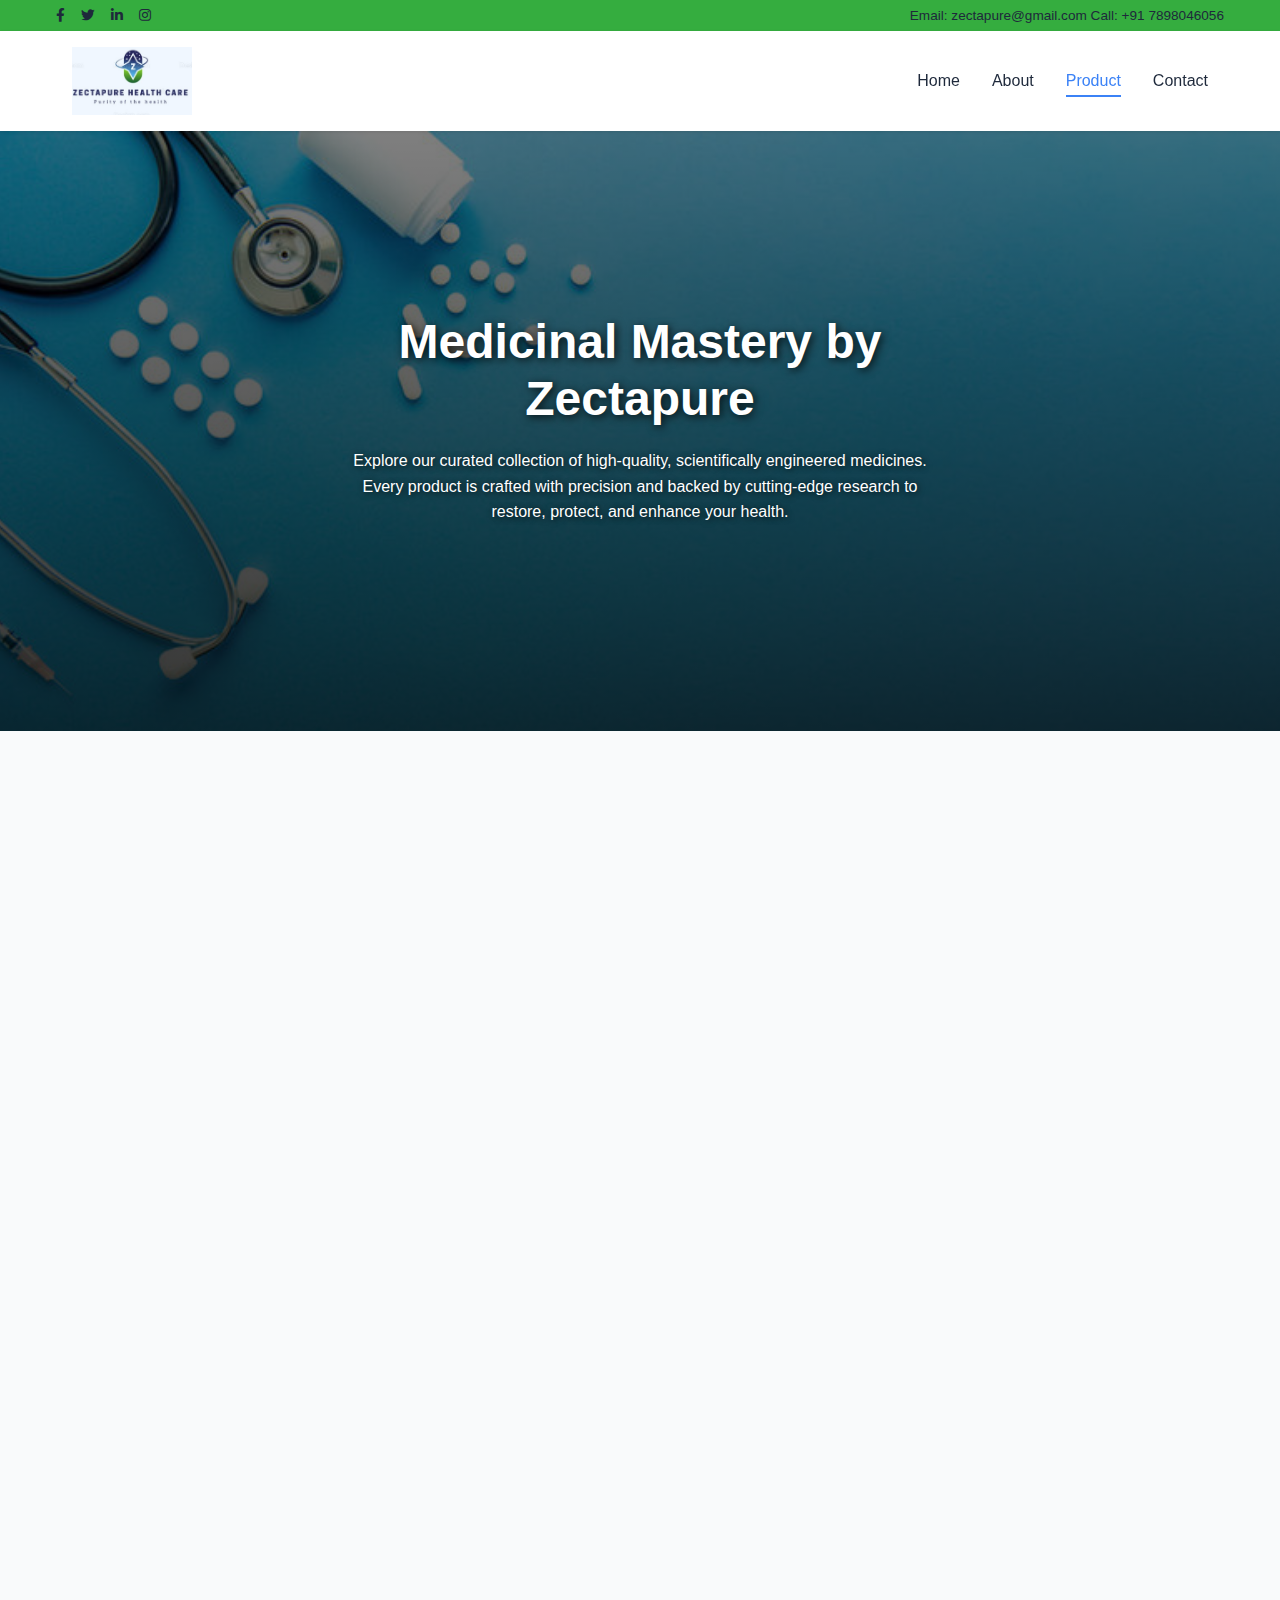
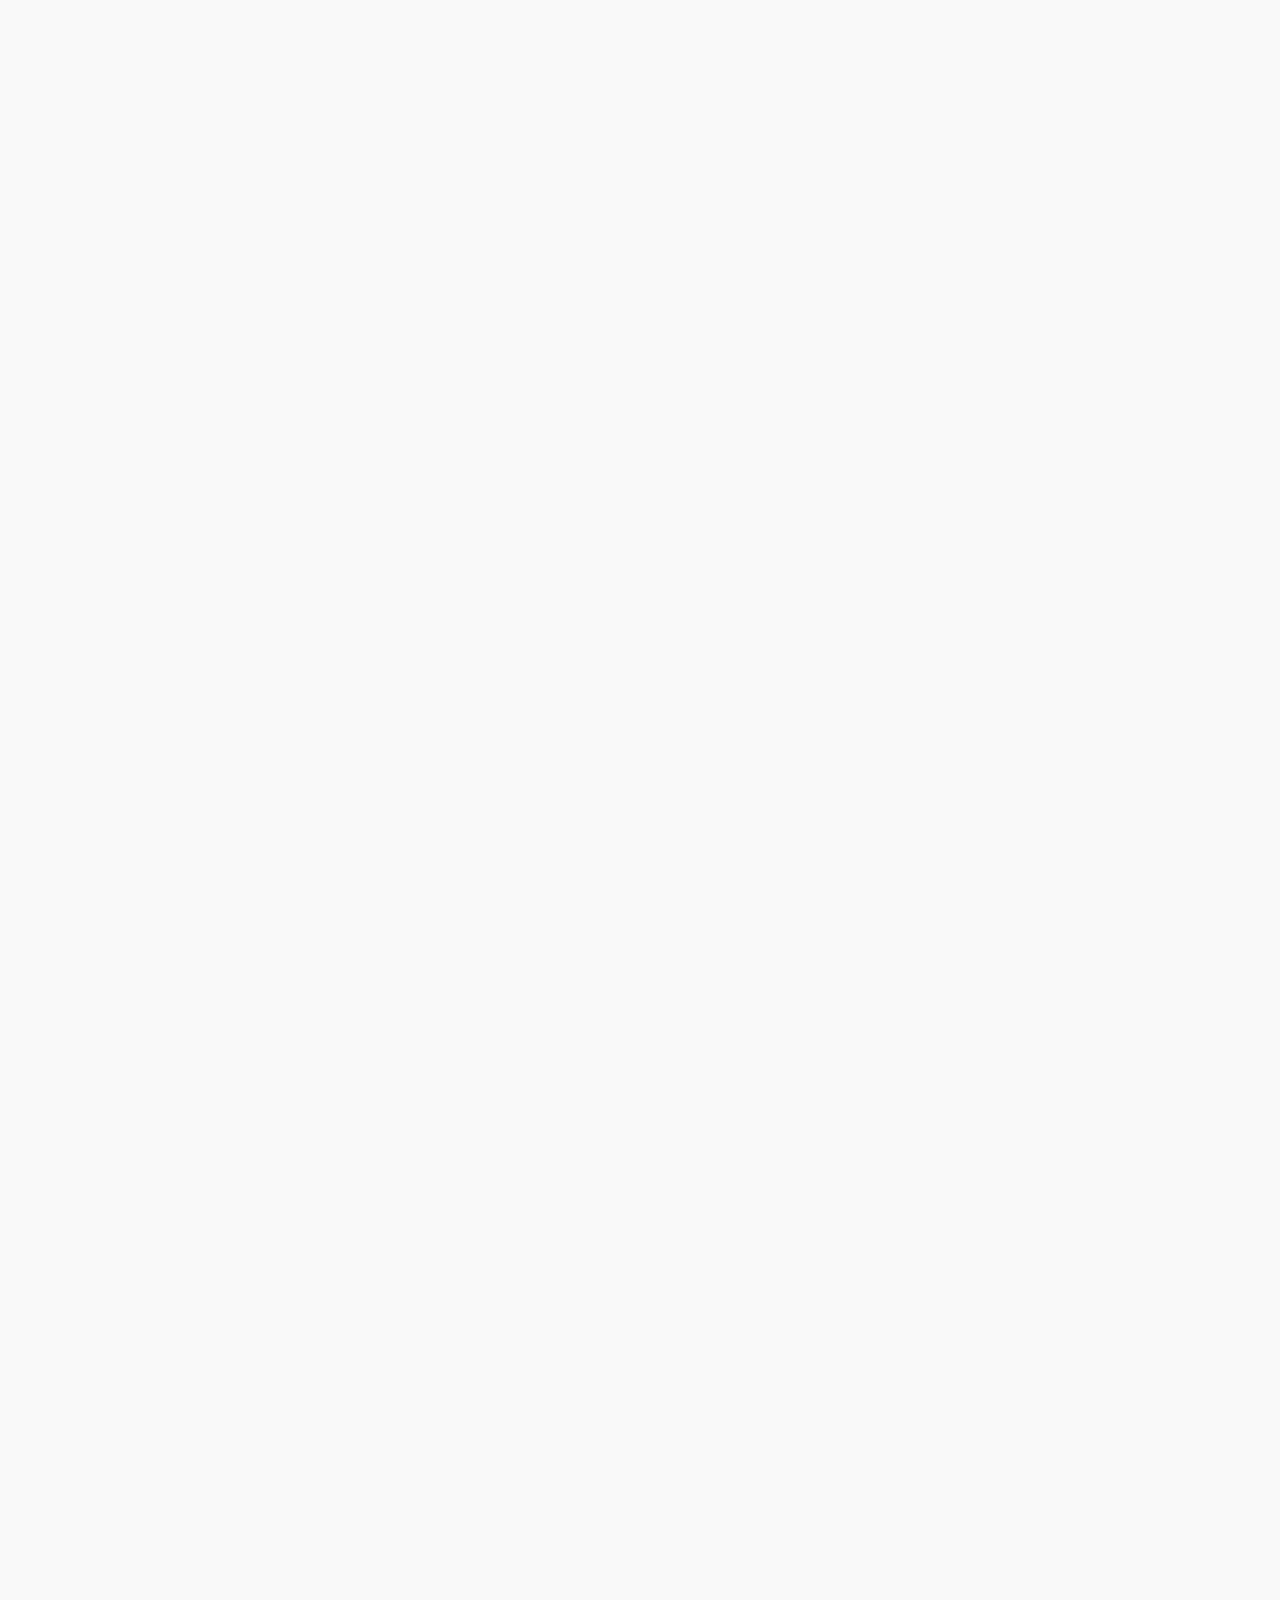
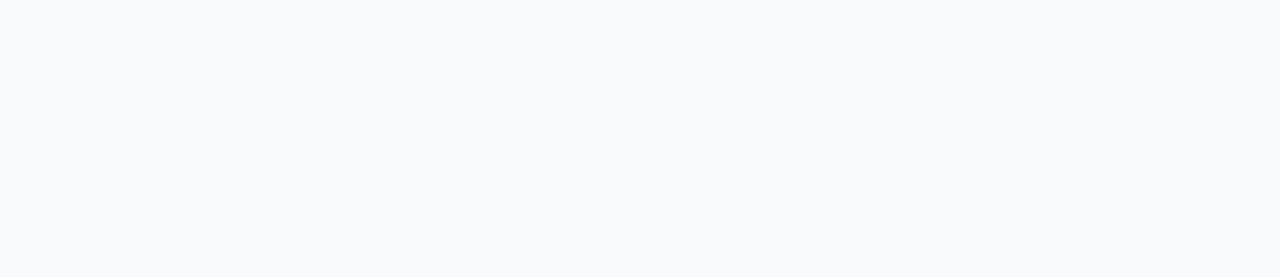
<file: product.html>
<!DOCTYPE html>
<html lang="en">
<head>
  <meta charset="UTF-8" />
  <meta name="viewport" content="width=device-width, initial-scale=1.0" />
  <meta name="description" content="Explore Zectapure's premium pharmaceutical products including NSAIDs, Antibiotics, Vitamins, and more. High-quality, scientifically engineered medicines for optimal health.">
  <meta name="keywords" content="Zectapure, pharmaceutical products, Aceclofenac, Azithromycin, Ceftriaxone, antibiotics, NSAIDs, vitamins, supplements, healthcare">
  <!-- Mobile optimization -->
  <meta name="viewport" content="width=device-width, initial-scale=1.0">
  <!-- Specify language -->
  <meta http-equiv="Content-Language" content="en">
  <!-- Open Graph / Facebook -->
  <meta property="og:type" content="website">
  <meta property="og:url" content="https://www.zectapure.com/product.html">
  <meta property="og:title" content="Zectapure Healthcare Products - Premium Pharmaceutical Solutions">
  <meta property="og:description" content="Explore Zectapure's premium pharmaceutical products including NSAIDs, Antibiotics, Vitamins, and more. High-quality, scientifically engineered medicines.">
  <meta property="og:image" content="https://www.zectapure.com/images/product_images/logo.jpeg">

  <!-- Twitter -->
  <meta property="twitter:card" content="summary_large_image">
  <meta property="twitter:url" content="https://www.zectapure.com/product.html">
  <meta property="twitter:title" content="Zectapure Healthcare Products - Premium Pharmaceutical Solutions">
  <meta property="twitter:description" content="Explore Zectapure's premium pharmaceutical products including NSAIDs, Antibiotics, Vitamins, and more. High-quality, scientifically engineered medicines.">
  <meta property="twitter:image" content="https://www.zectapure.com/images/product_images/logo.jpeg">
  <link rel="canonical" href="https://www.zectapure.com/product.html" />
  <link rel="stylesheet" href="https://cdnjs.cloudflare.com/ajax/libs/font-awesome/5.15.3/css/all.min.css" />
  <link rel="icon" type="image/svg+xml" href="data:image/svg+xml,%3Csvg%20xmlns='http://www.w3.org/2000/svg'%20viewBox='0%200%20100%20100'%3E%3Crect%20width='100'%20height='100'%20fill='%233b82f6'/%3E%3Ctext%20x='50%25'%20y='55%25'%20dominant-baseline='middle'%20text-anchor='middle'%20fill='white'%20font-size='70'%3EZ%3C/text%3E%3C/svg%3E">
  <title>Zectapure Healthcare Products - NSAID, Antibiotics, Vitamins & More | Premium Pharmaceutical Solutions</title>
  <link rel="stylesheet" type="text/css" href="css/product_style.css" />
</head>
<body>
    <!-- Top Section -->
<div class="top-bar">
  <div class="container">
    <!-- Social Media Icons (Left) -->
    <div class="social-icons">
      <a href="https://www.facebook.com/yourprofile" target="_blank" aria-label="Facebook">
        <i class="fab fa-facebook-f"></i>
      </a>
      <a href="https://twitter.com/yourhandle" target="_blank" aria-label="Twitter">
        <i class="fab fa-twitter"></i>
      </a>
      <a href="https://www.linkedin.com/in/yourprofile" target="_blank" aria-label="LinkedIn">
        <i class="fab fa-linkedin-in"></i>
      </a>
      <a href="https://www.instagram.com/yourhandle" target="_blank" aria-label="Instagram">
        <i class="fab fa-instagram"></i>
      </a>
    </div>
    <!-- Contact Info (Right) -->
    <div class="contact-infos">
      <span>Email: <a href="mailto:zectapure@gmail.com">zectapure@gmail.com</a></span>
      <span>Call: <a href="tel:+917898046056">+91 7898046056</a></span>
    </div>
  </div>
</div>
  <!-- Header -->
  <header class="py-4">
    <div class="container">
      <div class="flex justify-between items-center">
        <a href="index.html" class="logo" style="display: flex; align-items: center;">
          <!-- Logo image only -->
          <img
            src="images/product_images/logo.jpeg"
            alt="Zectapure Health Care Logo"
            class="logo-image"
            style="width: 120px; height: auto;"
          >
        </a>
        <button class="mobile-menu-btn">☰</button>
        <nav>
          <ul>
            <li><a href="index.html">Home</a></li>
            <li><a href="about.html">About</a></li>
            <li><a href="product.html" class="active">Product</a></li>
            <li><a href="contact.html">Contact</a></li>
          </ul>
        </nav>
      </div>
    </div>
  </header>

  <nav id="breadcrumb-container" class="custom-breadcrumbs custom-hidden" aria-label="breadcrumbs">
    <ol itemscope itemtype="https://schema.org/BreadcrumbList">
      <li itemprop="itemListElement" itemscope itemtype="https://schema.org/ListItem">
        <a href="index.html" itemprop="item">
          <span itemprop="name">Home</span>
        </a>
        <meta itemprop="position" content="1" />
      </li>
      <li itemprop="itemListElement" itemscope itemtype="https://schema.org/ListItem" class="custom-separator">/</li>
      <li itemprop="itemListElement" itemscope itemtype="https://schema.org/ListItem">
        <a href="product.html" itemprop="item">
          <span itemprop="name">Products</span>
        </a>
        <meta itemprop="position" content="2" />
      </li>
      <li id="custom-category-breadcrumb">
        <span class="custom-separator">/</span>
        <span id="custom-category-name"></span>
      </li>
    </ol>
  </nav>  
  
  <section class="banner-slider alternative">
    <!-- Slide 1 -->
    <div class="slide active" style="background-image: url('images/banner1.jpg');" aria-label="Featured medical products banner">
      <div class="content">
        <h1>Medicinal Mastery by Zectapure</h1>
        <p>Explore our curated collection of high-quality, scientifically engineered medicines. Every product is crafted with precision and backed by cutting‑edge research to restore, protect, and enhance your health.</p>
      </div>
    </div>
    <!-- Slide 2 -->
    <div class="slide" style="background-image: url('images/banner2.jpg');">
      <div class="content">
        <h1>Medicinal Mastery by Zectapure</h1>
        <p>Explore our curated collection of high-quality, scientifically engineered medicines. Every product is crafted with precision and backed by cutting‑edge research to restore, protect, and enhance your health.</p>
      </div>
    </div>
    <!-- Slide 3 -->
    <div class="slide" style="background-image: url('images/banner3.jpg');">
      <div class="content">
        <h1>Medicinal Mastery by Zectapure</h1>
        <p>Explore our curated collection of high-quality, scientifically engineered medicines. Every product is crafted with precision and backed by cutting‑edge research to restore, protect, and enhance your health.</p>
      </div>
    </div>
  </section>
  
  
  <!-- Products Section -->
  <section class="py-16 animate-on-scroll">
    <div class="container">
      <h2 class="text-center mb-8">Our Products</h2>
      
      <!-- Product Filters -->
        <div class="product-filter-section animate-on-scroll">
            <div class="product-category-tabs">
            <div class="category-tab active" data-category="all">All Products</div>
            <!-- Use the same category names as in your product data -->
            <div class="category-tab" data-category="NSAID">NSAID</div>
            <div class="category-tab" data-category="Antibiotic">Antibiotic</div>
            <div class="category-tab" data-category="Antihistamine">Antihistamine</div>
            <div class="category-tab" data-category="Antitussive">Antitussive</div>
            <div class="category-tab" data-category="Acid Reducer">Acid Reducer</div>
            <div class="category-tab" data-category="Gastrointestinal">Gastrointestinal</div>
            <div class="category-tab" data-category="Respiratory">Respiratory</div>
            <div class="category-tab" data-category="Vitamin">Vitamin</div>
            <div class="category-tab" data-category="Vitamin Injection">Vitamin Injection</div>
            <div class="category-tab" data-category="Cold & Flu">Cold & Flu</div>
            <div class="category-tab" data-category="Pain Relief">Pain Relief</div>
            <div class="category-tab" data-category="Supplement">Supplement</div>
            <div class="category-tab" data-category="Nutritional Supplement">Nutritional Supplement</div>
            </div>
        </div>  
      
      <!-- Products Grid -->
      <div class="products-grid animate-on-scroll" id="productsGrid">
        <!-- Products will be dynamically loaded here -->
      </div>
      
      <!-- Pagination -->
      <div class="pagination" id="pagination">
        <!-- Pagination will be dynamically generated -->
      </div>
    </div>
  </section>
  
  <!-- Call-to-Action Section -->
  <section class="py-16 animate-on-scroll" style="background-color: #1e293b; color: white;">
    <div class="container text-center">
      <h2>Need a Custom Solution?</h2>
      <p>Contact our product specialists to discuss custom configurations and specific requirements for your facility.</p>
      <a href="contact.html" class="btn btn-primary">Schedule a Consultation</a>
    </div>
  </section>
  
  <!-- Footer -->
  <footer class="animate-on-scroll">
    <div class="container">
      <div class="grid grid-cols-2 gap-8">
        <div>
          <a href="index.html" class="logo" style="display: flex; align-items: center;">
            <!-- Logo image only -->
            <img
              src="images/product_images/logo.jpeg"
              alt="Zectapure Health Care Logo"
              class="logo-image"
              style="width: 120px; height: auto;"
            >
          </a>
          <p>Revolutionizing medical diagnostics with cutting‑edge technology and innovative solutions.</p>
          <div class="social-links">
            <a href="https://www.facebook.com/yourprofile" target="_blank" class="social-icon" aria-label="Facebook">
              <i class="fab fa-facebook-f"></i>
            </a>
            <a href="https://twitter.com/yourhandle" target="_blank" class="social-icon" aria-label="Twitter">
              <i class="fab fa-twitter"></i>
            </a>
            <a href="https://www.linkedin.com/in/yourprofile" target="_blank" class="social-icon" aria-label="LinkedIn">
              <i class="fab fa-linkedin-in"></i>
            </a>
            <a href="https://www.instagram.com/yourhandle" target="_blank" class="social-icon" aria-label="Instagram">
              <i class="fab fa-instagram"></i>
            </a>
          </div>
        </div>
        <div class="footer-links">
          <h4>Contact</h4>
          <ul>
            <li>Nagar parishad BANDRI, district sagar</li>
            <li>Madhya Pradesh (Proprietor archana thakur)</li>
            <li>zectapure@gmail.com</li>
            <li>(+91) 7898046056</li>
          </ul>
        </div>
      </div>
      <div class="copyright">
        <p>&copy; 2025 Zectapure. All rights reserved.</p>
      </div>
    </div>
  </footer>

  <!-- Full Image Modal -->
<div id="imageModal" class="modal">
    <span class="close" onclick="closeModal()">&times;</span>
    <img class="modal-content" id="fullImage">
  </div>  
  
  <script src="js/product_script.js" defer></script>
  <!-- Intersection Observer for scroll animations -->
  <script>
    document.addEventListener('DOMContentLoaded', () => {
      const observer = new IntersectionObserver((entries, obs) => {
        entries.forEach(entry => {
          if (entry.isIntersecting) {
            entry.target.classList.add('visible');
            obs.unobserve(entry.target);
          }
        });
      }, { threshold: 0.1 });
      
      document.querySelectorAll('.animate-on-scroll').forEach(el => {
        observer.observe(el);
      });
    });
  </script>
  <script type="application/ld+json">
    {
      "@context": "https://schema.org/",
      "@type": "Organization",
      "name": "Zectapure",
      "url": "https://www.zectapure.com",
      "logo": "https://www.zectapure.com/images/product_images/logo.jpeg",
      "contactPoint": {
        "@type": "ContactPoint",
        "telephone": "+917898046056",
        "contactType": "customer service",
        "email": "zectapure@gmail.com"
      },
      "address": {
        "@type": "PostalAddress",
        "addressLocality": "BANDRI, district sagar",
        "addressRegion": "Madhya Pradesh",
        "addressCountry": "India"
      }
    }
    </script>
    
    <script type="application/ld+json">
    {
      "@context": "https://schema.org/",
      "@type": "ItemList",
      "itemListElement": [
        {
          "@type": "Product",
          "position": 1,
          "name": "Aceclofenac",
          "description": "A potent non-steroidal anti-inflammatory drug (NSAID) used to alleviate pain and inflammation in conditions such as osteoarthritis and rheumatoid arthritis.",
          "image": "https://www.zectapure.com/images/product_images/aceclofenac.jpeg",
          "category": "NSAID",
          "offers": {
            "@type": "Offer",
            "availability": "https://schema.org/InStock"
          }
        },
        {
          "@type": "Product",
          "position": 2,
          "name": "Azithromycin",
          "description": "A broad-spectrum macrolide antibiotic effective against various bacterial infections including respiratory, skin, and soft tissue infections.",
          "image": "https://www.zectapure.com/images/product_images/azithromycin.jpeg",
          "category": "Antibiotic",
          "offers": {
            "@type": "Offer",
            "availability": "https://schema.org/InStock"
          }
        },
        {
          "@type": "Product",
          "position": 3,
          "name": "Ceftriaxone",
          "description": "A third-generation cephalosporin antibiotic used to treat a wide range of bacterial infections such as pneumonia and meningitis.",
          "image": "https://www.zectapure.com/images/product_images/caftriaxone.jpeg",
          "category": "Antibiotic",
          "offers": {
            "@type": "Offer",
            "availability": "https://schema.org/InStock"
          }
        }
      ]
    }
    </script>
</body>
</html>
</file>
<file: css/product_style.css>
/* Reset and Base Styles */
* {
    margin: 0;
    padding: 0;
    box-sizing: border-box;
    font-family: 'Segoe UI', Tahoma, Geneva, Verdana, sans-serif;
  }
  
  :root {
    --primary: #3b82f6;
    --primary-dark: #2563eb;
    --secondary: #10b981;
    --light: #f9fafb;
    --dark: #1e293b;
    --gray: #64748b;
    --light-gray: #e2e8f0;
  }
  
  body {
    background-color: var(--light);
    color: var(--dark);
    line-height: 1.6;
  }
  
  a {
    text-decoration: none;
    color: inherit;
  }
  
  /* Typography */
  h1, h2, h3, h4, h5, h6 {
    font-weight: 700;
    line-height: 1.2;
    margin-bottom: 1rem;
  }
  
  h1 {
    font-size: 2.5rem;
  }
  
  h2 {
    font-size: 2rem;
  }
  
  p {
    margin-bottom: 1.5rem;
  }
  
  .text-gradient {
    background: linear-gradient(90deg, var(--primary), var(--secondary));
    -webkit-background-clip: text;
    -webkit-text-fill-color: transparent;
    background-clip: text;
  }
  
  /* Layout */
  .container {
    width: 100%;
    max-width: 1200px;
    margin: 0 auto;
    padding: 0 2rem;
  }
  
  .flex {
    display: flex;
  }
  
  .flex-col {
    flex-direction: column;
  }
  
  .items-center {
    align-items: center;
  }
  
  .justify-between {
    justify-content: space-between;
  }
  
  .justify-center {
    justify-content: center;
  }
  
  .grid {
    display: grid;
  }
  
  .grid-cols-1 {
    grid-template-columns: 1fr;
  }
  
  .grid-cols-2 {
    grid-template-columns: repeat(2, 1fr);
  }
  
  .grid-cols-3 {
    grid-template-columns: repeat(3, 1fr);
  }
  
  .grid-cols-4 {
    grid-template-columns: repeat(4, 1fr);
  }
  
  .gap-4 {
    gap: 1rem;
  }
  
  .gap-6 {
    gap: 1.5rem;
  }
  
  .gap-8 {
    gap: 2rem;
  }
  
  .py-2 {
    padding-top: 0.5rem;
    padding-bottom: 0.5rem;
  }
  
  .py-4 {
    padding-top: 1rem;
    padding-bottom: 1rem;
  }
  
  .py-8 {
    padding-top: 2rem;
    padding-bottom: 2rem;
  }
  
  .py-16 {
    padding-top: 4rem;
    padding-bottom: 4rem;
  }
  
  .mb-2 {
    margin-bottom: 0.5rem;
  }
  
  .mb-4 {
    margin-bottom: 1rem;
  }
  
  .mb-8 {
    margin-bottom: 2rem;
  }
  
  .mt-2 {
    margin-top: 0.5rem;
  }
  
  .mt-4 {
    margin-top: 1rem;
  }
  
  /* Header Styles */
  header {
    background-color: white;
    box-shadow: 0 1px 3px rgba(0,0,0,0.1);
    position: sticky;
    top: 0;
    z-index: 100;
  }
  
  .logo {
    font-size: 1.5rem;
    font-weight: 700;
    display: flex;
    align-items: center;
    gap: 0.5rem;
  }
  
  .logo-icon {
    width: 32px;
    height: 32px;
    background: linear-gradient(135deg, var(--primary), var(--secondary));
    border-radius: 8px;
    display: flex;
    align-items: center;
    justify-content: center;
    color: white;
    font-weight: bold;
  }
  
  /* Logo Entrance Animation */
  .animate-logo {
    animation: logoBounce 1s ease-out;
  }
  
  @keyframes logoBounce {
    0% {
      transform: scale(0);
      opacity: 0;
    }
    60% {
      transform: scale(1.1);
      opacity: 1;
    }
    100% {
      transform: scale(1);
    }
  }
  
  nav ul {
    display: flex;
    gap: 2rem;
    list-style: none;
  }
  
  nav a {
    font-weight: 500;
    transition: color 0.3s;
    padding: 0.5rem 0;
    position: relative;
  }
  
  nav a:hover {
    color: var(--primary);
  }
  
  nav a.active {
    color: var(--primary);
  }
  
  nav a.active::after {
    content: '';
    position: absolute;
    bottom: 0;
    left: 0;
    width: 100%;
    height: 2px;
    background-color: var(--primary);
  }
  
    .mobile-menu-btn {
        display: none;
        background: none;
        border: none;
        font-size: 1.5rem;
        cursor: pointer;
        color: var(--dark);
        transition: transform 0.3s ease;
    }

    .mobile-menu-btn:hover {
        transform: scale(1.1);
    }
  
  /* Hero Section */
  .hero {
    background: linear-gradient(to right, rgba(255,255,255,0.8), rgba(255,255,255,0.8)),
      url('/api/placeholder/1200/600') center/cover no-repeat;
    padding: 6rem 0;
    text-align: center;
  }
  
  .hero h1 {
    font-size: 3rem;
    margin-bottom: 1.5rem;
  }
  
  .hero p {
    font-size: 1.25rem;
    max-width: 700px;
    margin: 0 auto 2rem;
    color: var(--gray);
  }
  
  /* Buttons */
  .btn {
    display: inline-block;
    padding: 0.75rem 1.5rem;
    border-radius: 0.375rem;
    font-weight: 500;
    text-align: center;
    cursor: pointer;
    transition: all 0.3s ease;
  }
  
  .btn-primary {
    background-color: var(--primary);
    color: white;
  }
  
  .btn-primary:hover {
    background-color: var(--primary-dark);
    transform: translateY(-2px);
    box-shadow: 0 4px 6px rgba(0,0,0,0.1);
  }
  
  .btn-outline {
    border: 2px solid var(--primary);
    color: var(--primary);
    background: transparent;
  }
  
  .btn-outline:hover {
    background-color: var(--primary);
    color: white;
    transform: translateY(-2px);
    box-shadow: 0 4px 6px rgba(0,0,0,0.1);
  }
  
  .btn-sm {
    padding: 0.5rem 1rem;
    font-size: 0.875rem;
  }
  
  /* Product Filter Section */
  .product-filter-section {
    background-color: white;
    padding: 1.5rem;
    border-radius: 0.75rem;
    box-shadow: 0 2px 4px rgba(0,0,0,0.05);
    margin-bottom: 2rem;
  }
  
  .product-category-tabs {
    display: flex;
    flex-wrap: nowrap;               /* Prevent wrapping on smaller screens */
    gap: 0.5rem;
    overflow-x: auto;                /* Enable horizontal scrolling */
    padding: 0.5rem 0;
    -webkit-overflow-scrolling: touch; /* Smooth scrolling on mobile */
  }
  
  .category-tab {
    flex: 0 0 auto;                 /* Prevent tabs from shrinking */
    padding: 0.5rem 1rem;
    background-color: #f1f5f9;
    border: 1px solid #ddd;
    border-radius: 9999px;
    cursor: pointer;
    font-size: 0.9rem;
    white-space: nowrap;            /* Keep text on one line */
    transition: background-color 0.3s ease, color 0.3s ease;
  }
  
  /* Active tab styling */
  .category-tab.active {
    background-color: #1e293b;
    color: #fff;
    border-color: #1e293b;
  }

  .product-category-tabs::-webkit-scrollbar {
    display: none;
  }

  /* Top Bar Container */
.top-bar {
    background-color: #35ad3f;
    padding: 0.3rem 0;  /* Reduced padding for a slimmer appearance */
    font-size: 0.85rem; /* Adjust font-size as needed */
  }
  
  /* Main container for top bar content */
  .top-bar .container {
    display: flex;
    justify-content: space-between;
    align-items: center;
    max-width: 1200px; /* Adjust max-width if needed */
    margin: 0 auto;
    padding: 0 1rem;
  }
  
  /* Social Icons styling */
  .top-bar .social-icons {
    display: flex;
    gap: 1rem;
  }
  
  /* Contact Info styling */
  .top-bar .contact-infos {
    /* display: flex; */
    gap: 1.5rem;
  }
  
  /* Ensure links inherit color and remove underline */
  .top-bar a {
    color: inherit;
    text-decoration: none;
  }
  
  /* Responsive adjustments */
  @media (max-width: 768px) {
    .top-bar .container {
      flex-direction: column;
      text-align: center;
    }
    
    .top-bar .social-icons,
    .top-bar .contact-infos {
      justify-content: center;
      flex-wrap: wrap;
    }
    
    .top-bar .contact-infos span {
      display: block;
      margin: 0.25rem 0;
    }
  }  

  /* Hover state for tabs */
  .category-tab:hover {
    background-color: #e2e8f0;
  }
  
  /* Products Grid & Cards */
  .products-grid {
    display: grid;
    grid-template-columns: repeat(auto-fill, minmax(270px, 1fr));
    gap: 1.5rem;
    margin-bottom: 3rem;
  }
  
  .product-card {
    background-color: white;
    border-radius: 0.75rem;
    overflow: hidden;
    box-shadow: 0 4px 6px rgba(0,0,0,0.05);
    transition: all 0.3s ease;
    height: 100%;
    display: flex;
    flex-direction: column;
    /* Initial animation state */
    opacity: 0;
    transform: translateY(20px);
  }
  
  .product-card.visible {
    opacity: 1;
    transform: translateY(0);
  }
  
  .product-card:hover {
    transform: translateY(-5px);
    box-shadow: 0 10px 15px rgba(0,0,0,0.1);
  }
  
  .product-img-container {
    height: 200px;
    overflow: hidden;
    position: relative;
  }
  
  .product-img {
    width: 100%;
    height: 100%;
    object-fit: cover;
    transition: transform 0.5s ease;
  }
  
  .product-card:hover .product-img {
    transform: scale(1.05);
  }
  
  .product-badge {
    position: absolute;
    top: 1rem;
    right: 1rem;
    background-color: var(--primary);
    color: white;
    padding: 0.25rem 0.75rem;
    border-radius: 1rem;
    font-size: 0.75rem;
    font-weight: bold;
  }
  
  .product-content {
    padding: 1.5rem;
    flex: 1;
    display: flex;
    flex-direction: column;
  }
  
  .product-title {
    font-size: 1.25rem;
    font-weight: 600;
    margin-bottom: 0.5rem;
    display: -webkit-box;
    -webkit-line-clamp: 2;
    line-clamp: 2;
    -webkit-box-orient: vertical;
    overflow: hidden;
    height: 3rem;
  }
  
  .product-description {
    color: var(--gray);
    margin-bottom: 1rem;
    flex: 1;
    display: -webkit-box;
    -webkit-line-clamp: 3;
    line-clamp: 3;
    -webkit-box-orient: vertical;
    overflow: hidden;
    height: 4.8rem;
  }
  
  .product-features {
    margin-bottom: 1.5rem;
    padding-left: 1.25rem;
  }
  
  .product-features li {
    margin-bottom: 0.25rem;
    font-size: 0.9rem;
    color: var(--gray);
  }
  
  .product-price {
    font-weight: 700;
    font-size: 1.25rem;
    color: var(--primary);
    margin-top: auto;
    margin-bottom: 1rem;
  }
  
  .product-actions {
    display: flex;
    gap: 0.5rem;
    justify-content: space-between;
  }
  
  /* Pagination */
  .pagination {
    display: flex;
    justify-content: center;
    gap: 0.5rem;
    margin-top: 3rem;
  }
  
  .page-item {
    width: 40px;
    height: 40px;
    display: flex;
    align-items: center;
    justify-content: center;
    border-radius: 50%;
    cursor: pointer;
    transition: all 0.3s ease;
    user-select: none;
  }
  
  .page-item.active {
    background-color: var(--primary);
    color: white;
  }
  
  .page-item:hover:not(.active):not(.disabled) {
    background-color: var(--light-gray);
  }
  
  .page-item.disabled {
    opacity: 0.5;
    cursor: not-allowed;
  }
  
  /* Footer */
  footer {
    background-color: var(--dark);
    color: white;
    padding: 1rem 0;
  }
  
  .footer-links h4 {
    margin-bottom: 1.5rem;
    color: var(--light);
  }
  
  .footer-links ul {
    list-style: none;
  }
  
  .footer-links li {
    margin-bottom: 0.75rem;
  }
  
  .footer-links a {
    color: var(--light-gray);
    transition: color 0.3s;
  }
  
  .footer-links a:hover {
    color: white;
  }
  
  .social-links {
    display: flex;
    gap: 1rem;
    margin-top: 1.5rem;
  }
  
  .social-icon {
    text-decoration: none;
  }
  
  .social-icon i {
    font-size: 1.5rem;
    transition: transform 0.2s;
  }
  
  .social-icon:hover i {
    transform: scale(1.1);
  }
  
  .social-icon .fab.fa-facebook-f {
    color: #1877f2;
  }
  
  .social-icon .fab.fa-twitter {
    color: #1da1f2;
  }
  
  .social-icon .fab.fa-linkedin-in {
    color: #0077b5;
  }
  
  .social-icon .fab.fa-instagram {
    color: #e1306c;
  }
  
  /* Animate on Scroll */
  .animate-on-scroll {
    opacity: 0;
    transform: translateY(20px);
    transition: opacity 0.6s ease, transform 0.6s ease;
  }
  
  .animate-on-scroll.visible {
    opacity: 1;
    transform: translateY(0);
  }
  
  /* Responsive Styles */
  @media (max-width: 1200px) {
    .product-category-tabs {
      justify-content: flex-start;
      overflow-x: auto;
      padding-bottom: 1rem;
    }
  }
  
  @media (max-width: 768px) {
    nav ul {
      display: none;
    }
    
    nav ul.active {
      display: flex;
      flex-direction: column;
      position: absolute;
      top: 0%;
      left: 0;
      right: 0;
      background-color: white;
      padding: 1rem;
      box-shadow: 0 4px 6px rgba(0,0,0,0.1);
    }

    nav ul {
        position: fixed;
        top: 150px;
        left: -100%;
        width: 100%;
        height: calc(100vh - 70px);
        background-color: white;
        flex-direction: column;
        align-items: center;
        justify-content: center;
        gap: 2rem;
        transition: left 0.3s ease;
        z-index: 99;
    }
    
    .mobile-menu-btn {
      display: block;
    }
    
    .product-actions {
      flex-direction: column;
    }
    
    .btn {
      width: 100%;
      text-align: center;
    }
  }

  .copyright {
    text-align: center;
    padding-top: 2rem;
    margin-top: 2rem;
    border-top: 1px solid rgba(255, 255, 255, 0.1);
    color: var(--gray);
}
  
  @media (max-width: 576px) {
    .hero h1 {
      font-size: 2rem;
    }
    
    .hero p {
      font-size: 1rem;
    }
    
    .product-img-container {
      height: 180px;
    }
  }
  /* Banner Slider Alternative Design */
.banner-slider.alternative {
    position: relative;
    width: 100%;
    height: 600px; /* Adjust height as needed */
    overflow: hidden;
  }
  
  .banner-slider.alternative .slide {
    position: absolute;
    top: 0;
    left: 0;
    width: 100%;
    height: 100%;
    background-size: cover;
    background-position: center;
    opacity: 0;
    transition: opacity 1s ease-in-out;
  }
  
  .banner-slider.alternative .slide.active {
    opacity: 1;
  }
  
  /* Gradient Overlay for better text contrast */
  .banner-slider.alternative .slide::before {
    content: "";
    position: absolute;
    top: 0;
    left: 0;
    width: 100%;
    height: 100%;
    background: linear-gradient(180deg, rgba(0, 0, 0, 0.5) 0%, rgba(0, 0, 0, 0.8) 100%);
    z-index: 1;
  }
  
  /* Centered Content */
  .banner-slider.alternative .content {
    position: absolute;
    top: 50%;
    left: 50%;
    z-index: 2;
    transform: translate(-50%, -50%);
    text-align: center;
    color: #fff;
    max-width: 80%;
    padding: 0 1rem;
  }
  
  .banner-slider.alternative .content h1 {
    font-size: 3rem;
    margin-bottom: 20px;
    text-shadow: 2px 2px 8px rgba(0,0,0,0.8);
  }
  
  .banner-slider.alternative .content p {
    font-size: 1rem;
    text-shadow: 1px 1px 6px rgba(0,0,0,0.8);
  }
  /* Modal container (hidden by default) */
.modal {
    display: none;              /* Hidden by default */
    position: fixed;            /* Stay in place */
    z-index: 9999;              /* Sit on top */
    left: 0;
    top: 0;
    width: 100%;
    height: 100%;
    overflow: auto;             /* Enable scroll if needed */
    background-color: rgba(0, 0, 0, 0.8); /* Black w/ opacity */
  }
  
  /* Modal content (the full image) */
  .modal-content {
    margin: auto;
    display: block;
    max-width: 80%;
    max-height: 80%;
    border: 2px solid #fff;
    box-shadow: 0 0 10px #000;
  }
  
  /* Close button (X) */
  .close {
    position: absolute;
    top: 20px;
    right: 35px;
    color: #ffffff;
    font-size: 40px;
    font-weight: bold;
    cursor: pointer;
  }
  
  .custom-hidden {
    display: none;
  }
  
  .custom-breadcrumbs {
    font-size: 14px;
    margin-bottom: 15px;
  }
  
  .custom-separator {
    margin: 0 5px;
  }
</file>
